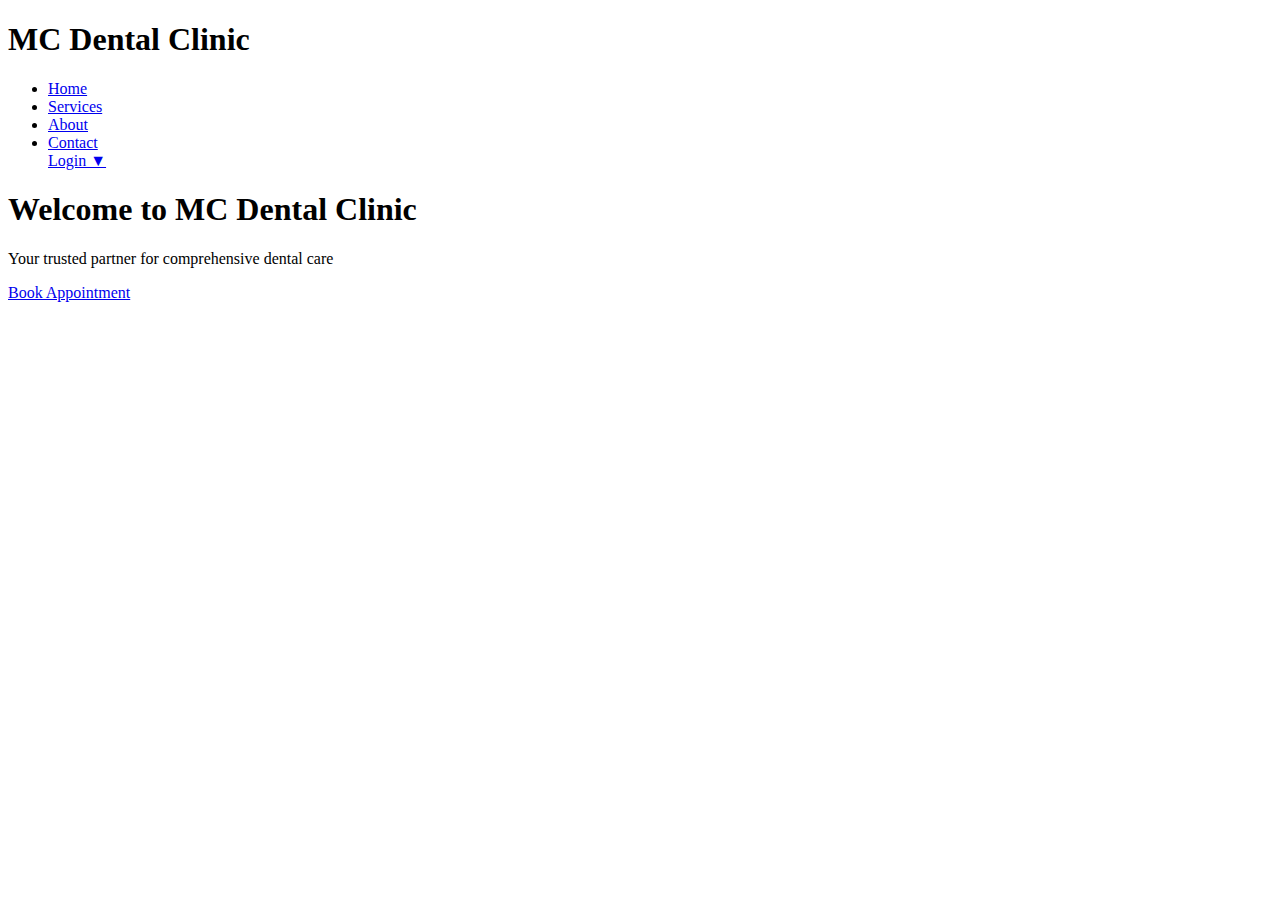
<file: SOFE 311 MC DENTAL CLINIC/index.html>
<!DOCTYPE html>
<html lang="en">
<head>
    <meta charset="UTF-8">
    <meta name="viewport" content="width=device-width, initial-scale=1.0">
    <title>MC Dental Clinic</title>
    <link rel="stylesheet" href="css/style.css">
    <link rel="stylesheet" href="css/home.css">
</head>
<body>
    <header>
        <nav class="navbar">
            <div class="logo">
                <h1>MC Dental Clinic</h1>
            </div>
            <ul class="nav-links">
                <li><a href="index.html" class="active">Home</a></li>
                <li><a href="services.html">Services</a></li>
                <li><a href="about.html">About</a></li>
                <li><a href="contact.html">Contact</a></li>
                <li class="dropdown">
                    <a href="#" class="login-btn">Login ▼</a>
                    <div class="dropdown-content">
                        <a href="login.html">Patient Login</a>
                        <a href="staff-login.html">Staff Login</a>
                        <a href="admin-login.html">Admin Login</a>
                    </div>
                </li>
            </ul>
        </nav>
    </header>

    <main>
        <section class="hero">
            <div class="hero-content">
                <h1>Welcome to MC Dental Clinic</h1>
                <p>Your trusted partner for comprehensive dental care</p>
                <a href="#" class="cta-button" onclick="checkLoginForAppointment()">Book Appointment</a>
            </div>
        </section>

        <!-- Rest of the content remains the same -->
    </main>

    <!-- Login Modal -->
    <div id="loginModal" class="modal">
        <div class="modal-content">
            <span class="close">&times;</span>
            <h2>Login Required</h2>
            <p>Please log in to book an appointment.</p>
            <div class="modal-buttons">
                <a href="login.html" class="btn">Login</a>
                <a href="register.html" class="btn">Register</a>
            </div>
        </div>
    </div>

    <script>
        // Function to handle appointment booking click
        function checkLoginForAppointment() {
            const currentUser = JSON.parse(localStorage.getItem('currentUser'));
            if (!currentUser) {
                document.getElementById('loginModal').style.display = 'block';
            } else {
                window.location.href = 'book-appointment.html';
            }
        }

        // Close modal when clicking the X or outside the modal
        const modal = document.getElementById('loginModal');
        const span = document.getElementsByClassName('close')[0];

        span.onclick = function() {
            modal.style.display = 'none';
        }

        window.onclick = function(event) {
            if (event.target == modal) {
                modal.style.display = 'none';
            }
        }
    </script>
</body>
</html>
</file>
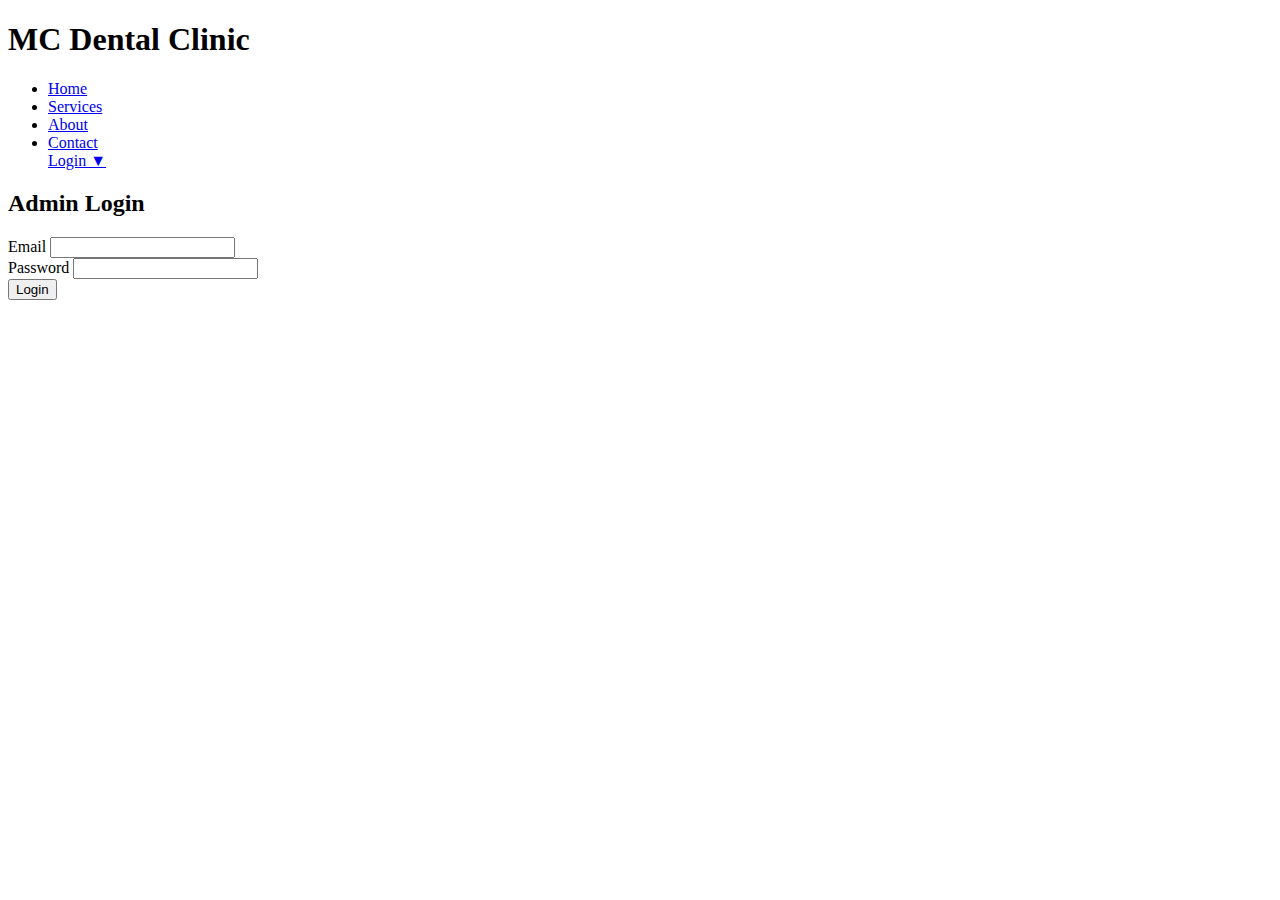
<file: SOFE 311 MC DENTAL CLINIC/admin-login.html>
<!DOCTYPE html>
<html lang="en">
<head>
    <meta charset="UTF-8">
    <meta name="viewport" content="width=device-width, initial-scale=1.0">
    <title>Admin Login - MC Dental Clinic</title>
    <link rel="stylesheet" href="css/style.css">
    <link rel="stylesheet" href="css/auth.css">
</head>
<body>
    <header>
        <nav class="navbar">
            <div class="logo">
                <h1>MC Dental Clinic</h1>
            </div>
            <ul class="nav-links">
                <li><a href="index.html">Home</a></li>
                <li><a href="services.html">Services</a></li>
                <li><a href="about.html">About</a></li>
                <li><a href="contact.html">Contact</a></li>
                <li class="dropdown">
                    <a href="#" class="login-btn active">Login ▼</a>
                    <div class="dropdown-content">
                        <a href="login.html">Patient Login</a>
                        <a href="staff-login.html">Staff Login</a>
                        <a href="admin-login.html">Admin Login</a>
                    </div>
                </li>
            </ul>
        </nav>
    </header>

    <main class="auth-container">
        <div class="auth-box">
            <h2>Admin Login</h2>
            <form id="adminLoginForm" class="auth-form">
                <div class="form-group">
                    <label for="email">Email</label>
                    <input type="email" id="email" name="email" required>
                </div>
                <div class="form-group">
                    <label for="password">Password</label>
                    <input type="password" id="password" name="password" required>
                </div>
                <button type="submit" class="auth-button">Login</button>
            </form>
            <div id="errorMessage" class="error-message" style="display: none;"></div>
        </div>
    </main>

    <script>
        document.getElementById('adminLoginForm').addEventListener('submit', function(e) {
            e.preventDefault();
            
            const email = document.getElementById('email').value;
            const password = document.getElementById('password').value;
            
            const users = JSON.parse(localStorage.getItem('users')) || [];
            const user = users.find(u => u.email === email && u.password === password && u.role === 'admin');
            
            if (user) {
                localStorage.setItem('currentUser', JSON.stringify({
                    email: user.email,
                    role: user.role
                }));
                window.location.href = 'admin-dashboard.html';
            } else {
                const errorMessage = document.getElementById('errorMessage');
                errorMessage.textContent = 'Invalid email or password, or you do not have admin access.';
                errorMessage.style.display = 'block';
            }
        });
    </script>
</body>
</html>
</file>
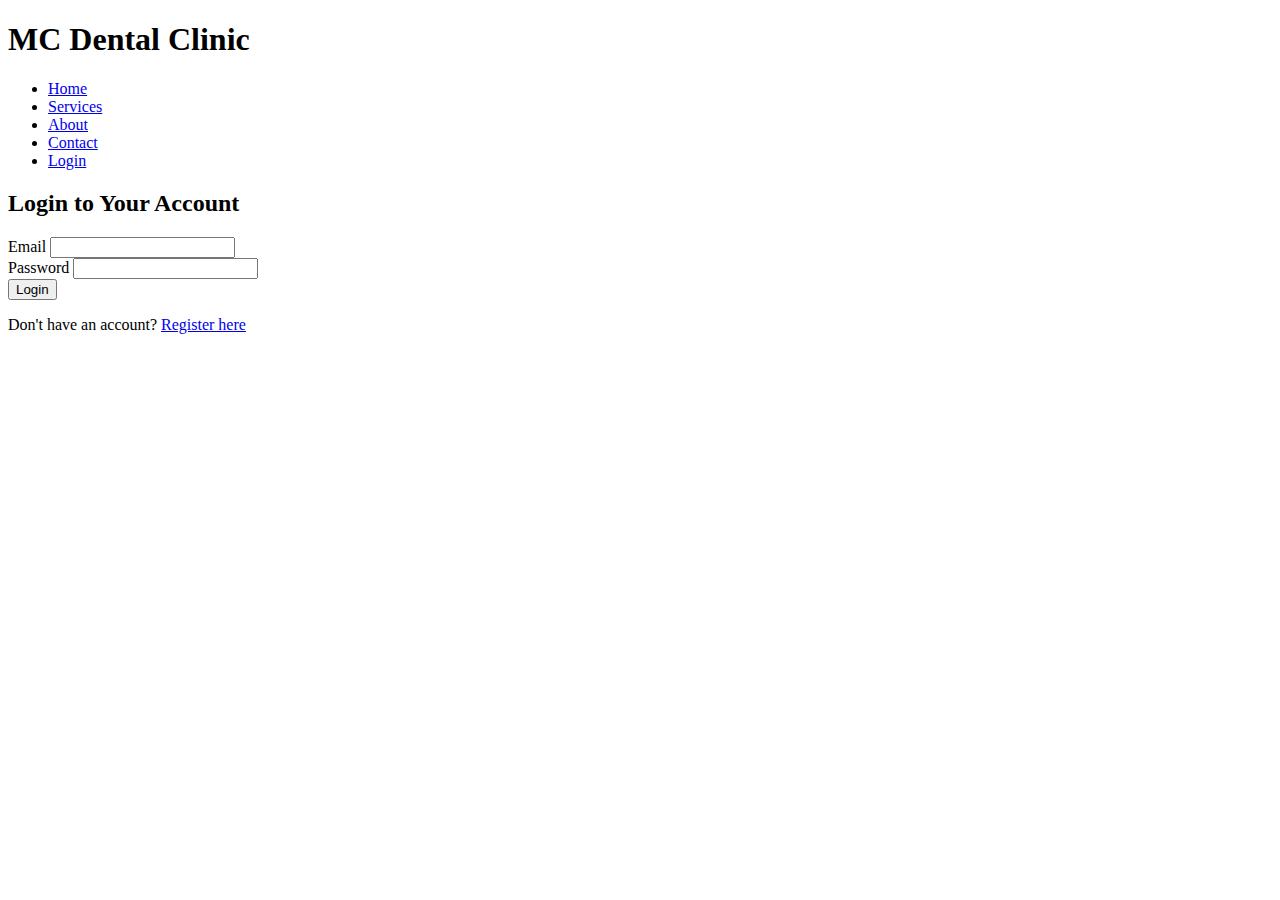
<file: SOFE 311 MC DENTAL CLINIC/book-appointment.html>
<!DOCTYPE html>
<html lang="en">
<head>
    <meta charset="UTF-8">
    <meta name="viewport" content="width=device-width, initial-scale=1.0">
    <title>Book Appointment - MC Dental Clinic</title>
    <link rel="stylesheet" href="css/style.css">
    <link rel="stylesheet" href="css/appointment.css">
</head>
<body>
    <header>
        <nav class="navbar">
            <div class="logo">
                <h1>MC Dental Clinic</h1>
            </div>
            <ul class="nav-links">
                <li><a href="patient-dashboard.html">Dashboard</a></li>
                <li><a href="book-appointment.html" class="active">Book Appointment</a></li>
                <li><a href="#" onclick="logout()">Logout</a></li>
            </ul>
        </nav>
    </header>

    <main class="appointment-container">
        <h2>Book Your Appointment</h2>
        
        <form id="appointmentForm" class="appointment-form">
            <div class="form-section">
                <h3>Personal Information</h3>
                <div class="form-group">
                    <label for="name">Full Name</label>
                    <input type="text" id="name" name="name" required readonly>
                </div>
                <div class="form-group">
                    <label for="email">Email</label>
                    <input type="email" id="email" name="email" required readonly>
                </div>
                <div class="form-group">
                    <label for="phone">Contact Number</label>
                    <input type="tel" id="phone" name="phone" required>
                </div>
            </div>

            <div class="form-section">
                <h3>Service Selection</h3>
                <div class="form-group">
                    <label for="service">Select Dental Service</label>
                    <select id="service" name="service" required>
                        <option value="">Choose a service...</option>
                        <!-- Services will be loaded dynamically -->
                    </select>
                </div>
                <div id="serviceDetails" class="service-details">
                    <!-- Service details will be shown here -->
                </div>
            </div>

            <div class="form-section">
                <h3>Appointment Schedule</h3>
                <div class="form-group">
                    <label for="date">Preferred Date</label>
                    <input type="date" id="date" name="date" required>
                </div>
                <div class="form-group">
                    <label for="time">Available Time Slots</label>
                    <select id="time" name="time" required>
                        <option value="">Select a date first...</option>
                    </select>
                </div>
            </div>

            <div class="form-section">
                <h3>Payment Information</h3>
                <div class="payment-methods">
                    <h4>Available Payment Methods:</h4>
                    <div class="payment-options">
                        <!-- Payment options will be loaded dynamically -->
                    </div>
                </div>
            </div>

            <div class="form-section">
                <h3>Additional Notes</h3>
                <div class="form-group">
                    <textarea id="notes" name="notes" placeholder="Any specific concerns or questions?"></textarea>
                </div>
            </div>

            <button type="submit" class="submit-btn">Book Appointment</button>
        </form>
    </main>

    <script src="js/auth.js"></script>
    <script src="js/appointment.js"></script>
</body>
</html>
</file>
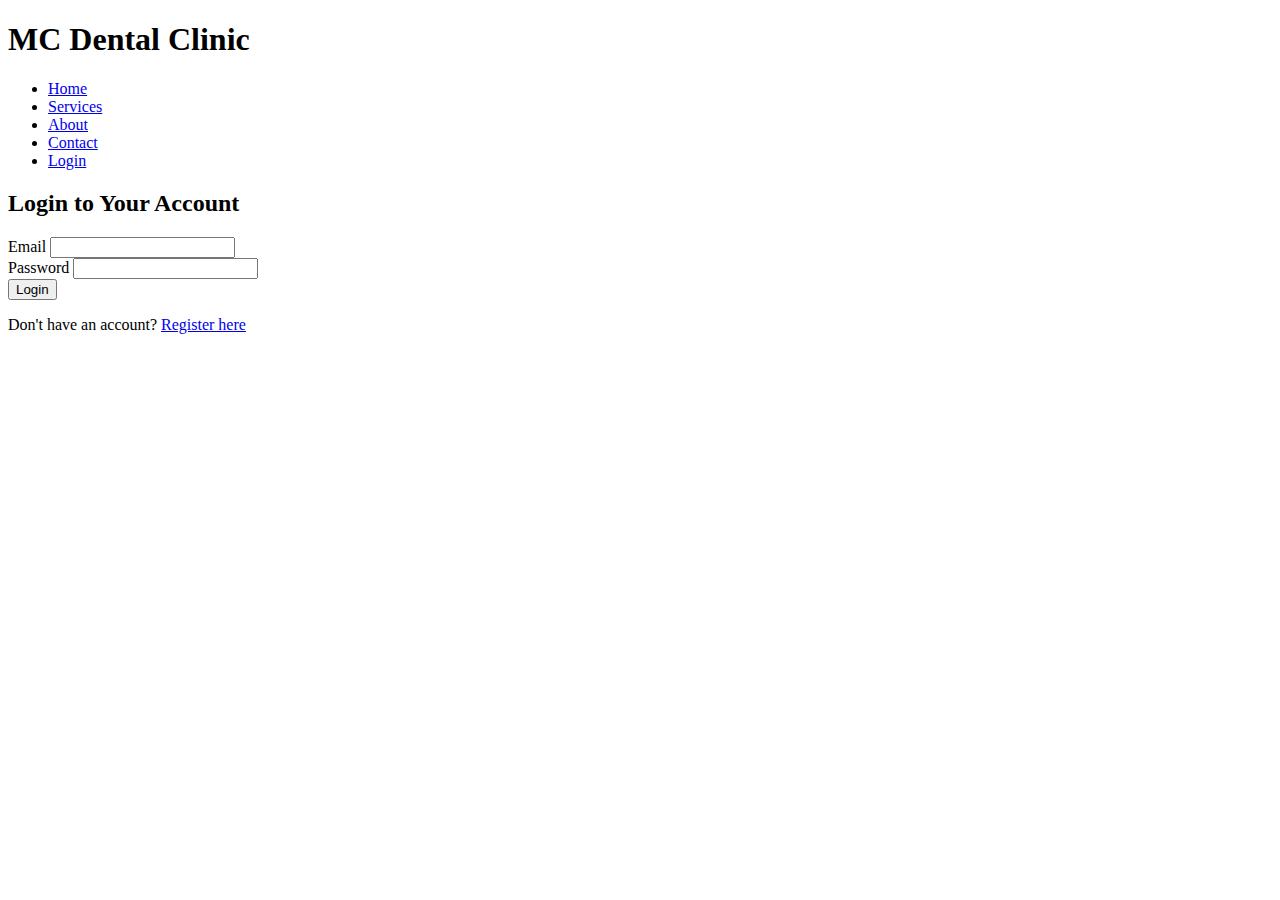
<file: SOFE 311 MC DENTAL CLINIC/login.html>
<!DOCTYPE html>
<html lang="en">
<head>
    <meta charset="UTF-8">
    <meta name="viewport" content="width=device-width, initial-scale=1.0">
    <title>Login - MC Dental Clinic</title>
    <link rel="stylesheet" href="css/style.css">
    <link rel="stylesheet" href="css/auth.css">
</head>
<body>
    <header>
        <nav class="navbar">
            <div class="logo">
                <h1>MC Dental Clinic</h1>
            </div>
            <ul class="nav-links">
                <li><a href="index.html">Home</a></li>
                <li><a href="services.html">Services</a></li>
                <li><a href="about.html">About</a></li>
                <li><a href="contact.html">Contact</a></li>
                <li><a href="login.html" class="login-btn active">Login</a></li>
            </ul>
        </nav>
    </header>

    <main class="auth-container">
        <div class="auth-box">
            <h2>Login to Your Account</h2>
            <form id="loginForm" class="auth-form">
                <div class="form-group">
                    <label for="email">Email</label>
                    <input type="email" id="email" name="email" required>
                </div>
                <div class="form-group">
                    <label for="password">Password</label>
                    <input type="password" id="password" name="password" required>
                </div>
                <button type="submit" class="auth-button">Login</button>
            </form>
            <p class="auth-links">
                Don't have an account? <a href="register.html">Register here</a>
            </p>
        </div>
    </main>

    <script src="js/auth.js"></script>
</body>
</html>
</file>
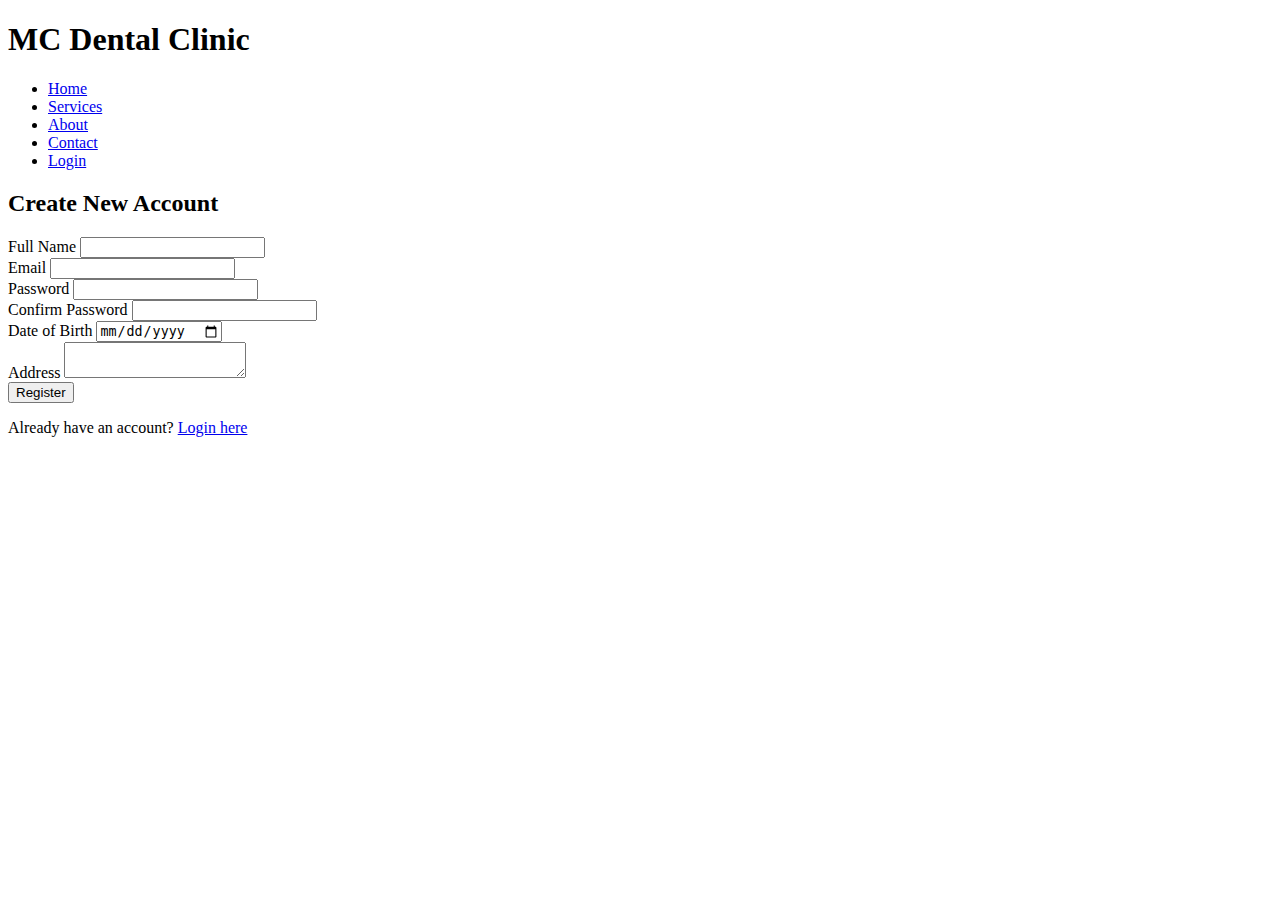
<file: SOFE 311 MC DENTAL CLINIC/register.html>
<!DOCTYPE html>
<html lang="en">
<head>
    <meta charset="UTF-8">
    <meta name="viewport" content="width=device-width, initial-scale=1.0">
    <title>Register - MC Dental Clinic</title>
    <link rel="stylesheet" href="css/style.css">
    <link rel="stylesheet" href="css/auth.css">
</head>
<body>
    <header>
        <nav class="navbar">
            <div class="logo">
                <h1>MC Dental Clinic</h1>
            </div>
            <ul class="nav-links">
                <li><a href="index.html">Home</a></li>
                <li><a href="services.html">Services</a></li>
                <li><a href="about.html">About</a></li>
                <li><a href="contact.html">Contact</a></li>
                <li><a href="login.html" class="login-btn">Login</a></li>
            </ul>
        </nav>
    </header>

    <main class="auth-container">
        <div class="auth-box">
            <h2>Create New Account</h2>
            <form id="registerForm" class="auth-form">
                <div class="form-group">
                    <label for="name">Full Name</label>
                    <input type="text" id="name" name="name" required>
                </div>
                <div class="form-group">
                    <label for="email">Email</label>
                    <input type="email" id="email" name="email" required>
                </div>
                <div class="form-group">
                    <label for="password">Password</label>
                    <input type="password" id="password" name="password" required>
                </div>
                <div class="form-group">
                    <label for="confirmPassword">Confirm Password</label>
                    <input type="password" id="confirmPassword" name="confirmPassword" required>
                </div>
                <div class="form-group">
                    <label for="dob">Date of Birth</label>
                    <input type="date" id="dob" name="dob" required>
                </div>
                <div class="form-group">
                    <label for="address">Address</label>
                    <textarea id="address" name="address" required></textarea>
                </div>
                <button type="submit" class="auth-button">Register</button>
            </form>
            <p class="auth-links">
                Already have an account? <a href="login.html">Login here</a>
            </p>
        </div>
    </main>

    <script src="js/register.js"></script>
</body>
</html>
</file>
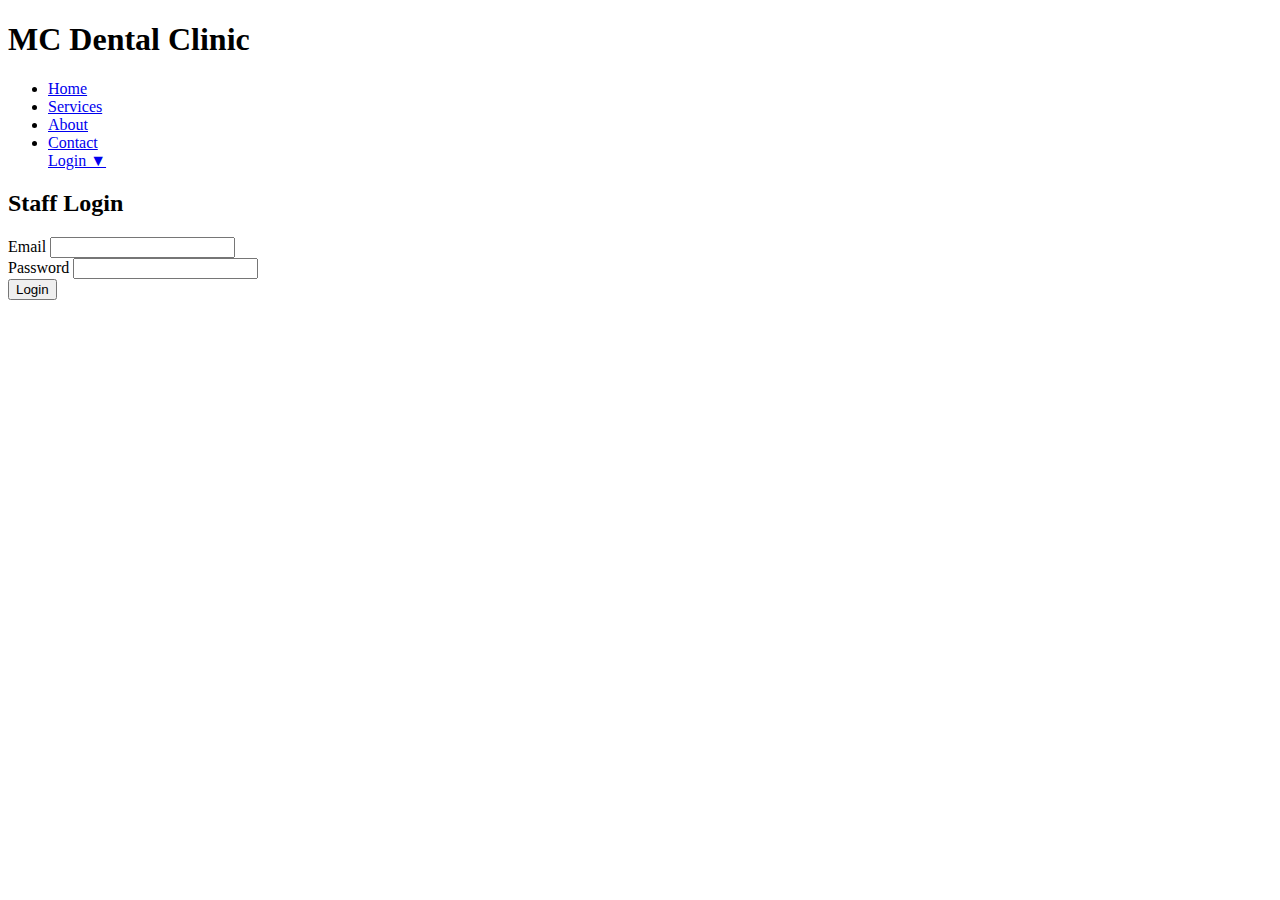
<file: SOFE 311 MC DENTAL CLINIC/staff-login.html>
<!DOCTYPE html>
<html lang="en">
<head>
    <meta charset="UTF-8">
    <meta name="viewport" content="width=device-width, initial-scale=1.0">
    <title>Staff Login - MC Dental Clinic</title>
    <link rel="stylesheet" href="css/style.css">
    <link rel="stylesheet" href="css/auth.css">
</head>
<body>
    <header>
        <nav class="navbar">
            <div class="logo">
                <h1>MC Dental Clinic</h1>
            </div>
            <ul class="nav-links">
                <li><a href="index.html">Home</a></li>
                <li><a href="services.html">Services</a></li>
                <li><a href="about.html">About</a></li>
                <li><a href="contact.html">Contact</a></li>
                <li class="dropdown">
                    <a href="#" class="login-btn active">Login ▼</a>
                    <div class="dropdown-content">
                        <a href="login.html">Patient Login</a>
                        <a href="staff-login.html">Staff Login</a>
                        <a href="admin-login.html">Admin Login</a>
                    </div>
                </li>
            </ul>
        </nav>
    </header>

    <main class="auth-container">
        <div class="auth-box">
            <h2>Staff Login</h2>
            <form id="staffLoginForm" class="auth-form">
                <div class="form-group">
                    <label for="email">Email</label>
                    <input type="email" id="email" name="email" required>
                </div>
                <div class="form-group">
                    <label for="password">Password</label>
                    <input type="password" id="password" name="password" required>
                </div>
                <button type="submit" class="auth-button">Login</button>
            </form>
            <div id="errorMessage" class="error-message" style="display: none;"></div>
        </div>
    </main>

    <script>
        document.getElementById('staffLoginForm').addEventListener('submit', function(e) {
            e.preventDefault();
            
            const email = document.getElementById('email').value;
            const password = document.getElementById('password').value;
            
            const users = JSON.parse(localStorage.getItem('users')) || [];
            const user = users.find(u => u.email === email && u.password === password && u.role === 'staff');
            
            if (user) {
                localStorage.setItem('currentUser', JSON.stringify({
                    email: user.email,
                    role: user.role
                }));
                window.location.href = 'staff-dashboard.html';
            } else {
                const errorMessage = document.getElementById('errorMessage');
                errorMessage.textContent = 'Invalid email or password, or you do not have staff access.';
                errorMessage.style.display = 'block';
            }
        });
    </script>
</body>
</html>
</file>
<file: SOFE 311 MC DENTAL CLINIC/css/style.css>
/* Add these styles to your existing style.css */

/* Dropdown Menu */
.dropdown {
    position: relative;
    display: inline-block;
}

.dropdown-content {
    display: none;
    position: absolute;
    background-color: #fff;
    min-width: 160px;
    box-shadow: 0 8px 16px rgba(0,0,0,0.2);
    z-index: 1;
    border-radius: 4px;
    right: 0;
}

.dropdown-content a {
    color: #333;
    padding: 12px 16px;
    text-decoration: none;
    display: block;
    transition: background-color 0.3s;
}

.dropdown-content a:hover {
    background-color: #f1f1f1;
    color: #D4AF37;
}

.dropdown:hover .dropdown-content {
    display: block;
}

/* Modal Styles */
.modal {
    display: none;
    position: fixed;
    z-index: 1000;
    left: 0;
    top: 0;
    width: 100%;
    height: 100%;
    background-color: rgba(0,0,0,0.5);
}

.modal-content {
    background-color: #fff;
    margin: 15% auto;
    padding: 20px;
    border: 2px solid #D4AF37;
    border-radius: 8px;
    width: 80%;
    max-width: 400px;
    text-align: center;
}

.close {
    color: #aaa;
    float: right;
    font-size: 28px;
    font-weight: bold;
    cursor: pointer;
}

.close:hover {
    color: #D4AF37;
}

.modal h2 {
    color: #D4AF37;
    margin-bottom: 1rem;
}

.modal p {
    margin-bottom: 1.5rem;
}

.modal-buttons {
    display: flex;
    justify-content: center;
    gap: 1rem;
}

.modal-buttons .btn {
    padding: 0.5rem 2rem;
    background-color: #D4AF37;
    color: white;
    text-decoration: none;
    border-radius: 4px;
    transition: background-color 0.3s;
}

.modal-buttons .btn:hover {
    background-color: #B8860B;
}
</file>
<file: SOFE 311 MC DENTAL CLINIC/css/home.css>
/* Home Page Specific Styles */

.section-container {
    max-width: 1200px;
    margin: 0 auto;
    padding: 4rem 5%;
}

/* Services Grid */
.services-grid {
    display: grid;
    grid-template-columns: repeat(auto-fit, minmax(250px, 1fr));
    gap: 2rem;
    margin-top: 2rem;
}

.services-grid .card {
    text-align: center;
    padding: 2rem;
    background-color: var(--white);
    border: 1px solid var(--gold);
    transition: transform 0.3s;
}

.services-grid .card:hover {
    transform: translateY(-5px);
    border-color: var(--gold-dark);
}

.services-grid h3 {
    color: var(--gold);
    margin-bottom: 1rem;
}

/* Benefits Grid */
.benefits-grid {
    display: grid;
    grid-template-columns: repeat(auto-fit, minmax(250px, 1fr));
    gap: 2rem;
    margin-top: 2rem;
}

.benefits-grid .card {
    text-align: center;
    padding: 2rem;
    background-color: var(--black);
    color: var(--white);
    border: 1px solid var(--gold);
}

.benefits-grid .card h3 {
    color: var(--gold);
    margin-bottom: 1rem;
}

/* CTA Section */
.cta-section {
    background-color: var(--black);
    color: var(--white);
    text-align: center;
}

.cta-section h2 {
    color: var(--gold);
    margin-bottom: 1rem;
}

.cta-section p {
    margin-bottom: 2rem;
}

/* Responsive Design */
@media (max-width: 768px) {
    .services-grid,
    .benefits-grid {
        grid-template-columns: 1fr;
    }

    .card {
        max-width: 400px;
        margin: 0 auto;
    }
}
</file>
<file: SOFE 311 MC DENTAL CLINIC/css/auth.css>
/* Add this to your existing auth.css */

.error-message {
    background-color: #333;
    color: #D4AF37;
    padding: 1rem;
    border-radius: 4px;
    margin-top: 1rem;
    text-align: center;
    border: 1px solid #D4AF37;
}
</file>
<file: SOFE 311 MC DENTAL CLINIC/css/appointment.css>
.appointment-container {
    max-width: 800px;
    margin: 6rem auto 2rem;
    padding: 2rem;
}

.appointment-container h2 {
    text-align: center;
    color: #D4AF37;
    margin-bottom: 2rem;
}

.appointment-form {
    background-color: white;
    border-radius: 8px;
    box-shadow: 0 2px 10px rgba(0,0,0,0.1);
    border: 2px solid #D4AF37;
}

.form-section {
    padding: 2rem;
    border-bottom: 1px solid #dee2e6;
}

.form-section:last-child {
    border-bottom: none;
}

.form-section h3 {
    color: #D4AF37;
    margin-bottom: 1.5rem;
}

.form-group {
    margin-bottom: 1.5rem;
}

.form-group label {
    display: block;
    margin-bottom: 0.5rem;
    color: #333;
}

.form-group input,
.form-group select,
.form-group textarea {
    width: 100%;
    padding: 0.75rem;
    border: 1px solid #dee2e6;
    border-radius: 4px;
    font-size: 1rem;
}

.form-group input:focus,
.form-group select:focus,
.form-group textarea:focus {
    outline: none;
    border-color: #D4AF37;
}

.form-group textarea {
    height: 100px;
    resize: vertical;
}

.service-details {
    margin-top: 1rem;
    padding: 1rem;
    background-color: #f8f9fa;
    border-radius: 4px;
    border: 1px solid #D4AF37;
    display: none;
}

.service-details.active {
    display: block;
}

.service-details h4 {
    color: #D4AF37;
    margin-bottom: 0.5rem;
}

.service-details p {
    margin-bottom: 0.5rem;
}

.payment-methods {
    margin-top: 1rem;
}

.payment-options {
    display: grid;
    grid-template-columns: repeat(auto-fit, minmax(200px, 1fr));
    gap: 1rem;
    margin-top: 1rem;
}

.payment-option {
    padding: 1rem;
    border: 1px solid #dee2e6;
    border-radius: 4px;
    text-align: center;
    cursor: pointer;
    transition: all 0.3s;
}

.payment-option:hover {
    border-color: #D4AF37;
}

.payment-option.selected {
    border-color: #D4AF37;
    background-color: #f8f9fa;
}

.payment-option img {
    width: 50px;
    height: 50px;
    margin-bottom: 0.5rem;
}

.submit-btn {
    display: block;
    width: 100%;
    padding: 1rem;
    background-color: #D4AF37;
    color: white;
    border: none;
    border-radius: 4px;
    font-size: 1rem;
    cursor: pointer;
    transition: background-color 0.3s;
}

.submit-btn:hover {
    background-color: #B8860B;
}

/* Time slot selection styles */
.time-slots {
    display: grid;
    grid-template-columns: repeat(auto-fill, minmax(100px, 1fr));
    gap: 0.5rem;
    margin-top: 0.5rem;
}

.time-slot {
    padding: 0.5rem;
    text-align: center;
    border: 1px solid #dee2e6;
    border-radius: 4px;
    cursor: pointer;
    transition: all 0.3s;
}

.time-slot:hover {
    border-color: #D4AF37;
}

.time-slot.selected {
    background-color: #D4AF37;
    color: white;
    border-color: #D4AF37;
}

.time-slot.disabled {
    background-color: #f8f9fa;
    color: #adb5bd;
    cursor: not-allowed;
}

/* Success message styles */
.success-message {
    display: none;
    background-color: #333;
    color: #D4AF37;
    padding: 1rem;
    border-radius: 4px;
    margin-bottom: 1rem;
    text-align: center;
    border: 1px solid #D4AF37;
}

/* Error message styles */
.error-message {
    display: none;
    background-color: #333;
    color: #D4AF37;
    padding: 1rem;
    border-radius: 4px;
    margin-bottom: 1rem;
    text-align: center;
    border: 1px solid #D4AF37;
}

/* Responsive Design */
@media (max-width: 768px) {
    .appointment-container {
        padding: 1rem;
    }

    .form-section {
        padding: 1rem;
    }

    .payment-options {
        grid-template-columns: 1fr;
    }
}
</file>
